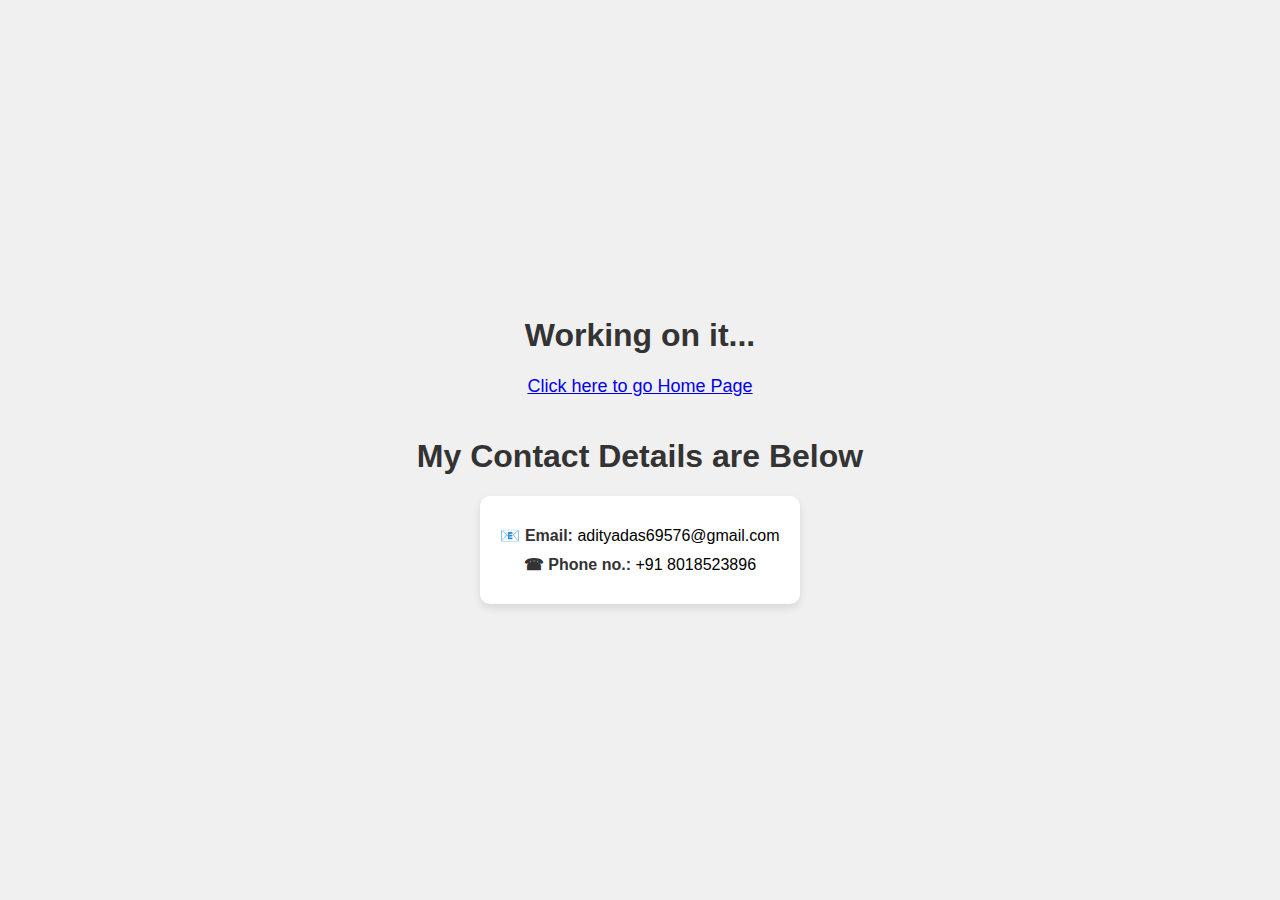
<file: hire.html>
<!DOCTYPE html>
<html lang="en">

<head>
    <meta charset="UTF-8">
    <meta name="viewport" content="width=device-width, initial-scale=1.0">
    <title>Hire Me</title>
    <style>
        body {
            font-family: Arial, sans-serif;
            background-color: #f0f0f0;
            display: flex;
            flex-direction: column;
            justify-content: center;
            align-items: center;
            height: 100vh;
            margin: 0;
        }
        
        h1 {
            color: #333;
        }
        
        .link-home {
            margin-bottom: 20px;
            font-size: 18px;
        }
        
        .card {
            background-color: #fff;
            border-radius: 10px;
            box-shadow: 0 4px 8px rgba(0, 0, 0, 0.1);
            padding: 20px;
            max-width: 300px;
            text-align: center;
        }
        
        .card p {
            font-size: 16px;
            margin: 10px 0;
        }
        
        .card strong {
            color: #333;
        }
    </style>
</head>

<body>

    <h1>Working on it...</h1>

    <a class="link-home" href="index.html">Click here to go Home Page</a>

    <h1>My Contact Details are Below</h1>

    <div class="card">
        <p><strong>📧 Email: </strong>adityadas69576@gmail.com</p>
        <p><strong>☎ Phone no.: </strong>+91 8018523896</p>
    </div>

</body>

</html>
</file>
